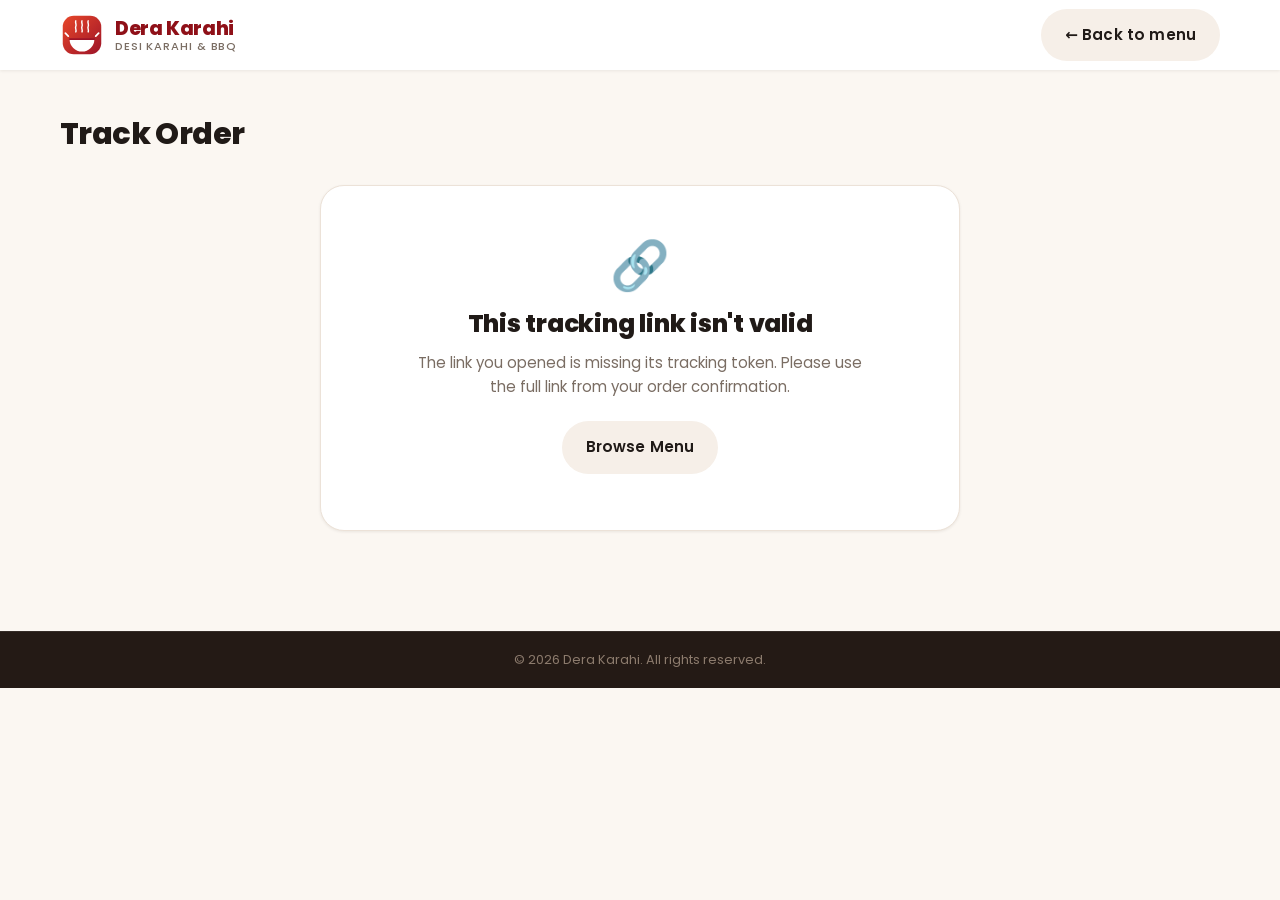
<file: index/track.html>
<!DOCTYPE html>
<html lang="en">
<head>
  <meta charset="UTF-8" />
  <meta name="viewport" content="width=device-width, initial-scale=1.0" />
  <title>Track Order — Dera Karahi</title>
  <meta name="description" content="Track your Dera Karahi order." />
  <link rel="icon" type="image/svg+xml" href="assets/logo.svg" />
  <link rel="preconnect" href="https://fonts.googleapis.com" />
  <link rel="preconnect" href="https://fonts.gstatic.com" crossorigin />
  <link href="https://fonts.googleapis.com/css2?family=Poppins:wght@400;500;600;700;800&display=swap" rel="stylesheet" />
  <link rel="stylesheet" href="css/styles.css" />
</head>
<body>

  <header class="site-header site-header--simple">
    <div class="container header-main">
      <a href="index.html" class="brand">
        <img src="assets/logo.svg" alt="Dera Karahi logo" class="brand-logo" />
        <span class="brand-text">
          <span class="brand-name">Dera Karahi</span>
          <span class="brand-tag">Desi Karahi &amp; BBQ</span>
        </span>
      </a>
      <a href="index.html" class="btn btn-ghost">← Back to menu</a>
    </div>
  </header>

  <main class="page-shell">
    <div class="container">
      <h1 class="page-title">Track Order</h1>
      <div id="trackRoot">
        <div class="track-loading" role="status" aria-live="polite">
          <span class="track-spinner" aria-hidden="true"></span>
          <p>Looking up your order…</p>
        </div>
      </div>
    </div>
  </main>

  <footer class="site-footer">
    <div class="footer-bottom">© <span id="year"></span> Dera Karahi. All rights reserved.</div>
  </footer>

  <script src="js/common.js"></script>
  <script src="js/track.js"></script>
</body>
</html>
</file>
<file: index/css/styles.css>
/* ============================================================
   Dera Karahi — shared styles
   ============================================================ */

:root {
  --primary: #d92525;
  --primary-dark: #a81414;
  --primary-deep: #8f1018;
  --accent: #ffb400;
  --accent-soft: #fff3d6;

  --bg: #fbf7f2;
  --surface: #ffffff;
  --surface-2: #f6efe8;

  --text: #201a17;
  --text-muted: #7a6d63;
  --border: #ece2d8;

  --success: #1e8e3e;
  --danger: #c62828;

  --radius-sm: 10px;
  --radius: 16px;
  --radius-lg: 24px;

  --shadow-sm: 0 1px 3px rgba(40, 25, 15, 0.08);
  --shadow-md: 0 10px 30px rgba(40, 25, 15, 0.10);
  --shadow-lg: 0 24px 60px rgba(40, 25, 15, 0.18);

  --header-h: 70px;
  --announce-h: 36px;
  --sticky-top: calc(var(--header-h) + var(--announce-h));
}

* { box-sizing: border-box; margin: 0; padding: 0; }

html { scroll-behavior: smooth; }

body {
  font-family: "Poppins", system-ui, -apple-system, "Segoe UI", Roboto, sans-serif;
  color: var(--text);
  background: var(--bg);
  line-height: 1.6;
  -webkit-font-smoothing: antialiased;
}

body.no-scroll { overflow: hidden; }

img { display: block; max-width: 100%; }
a { color: inherit; text-decoration: none; }
button { font-family: inherit; cursor: pointer; }
input, textarea { font-family: inherit; }

.container {
  width: 100%;
  max-width: 1200px;
  margin: 0 auto;
  padding: 0 20px;
}

/* ---------- Buttons ---------- */
.btn {
  display: inline-flex;
  align-items: center;
  justify-content: center;
  gap: 8px;
  padding: 12px 22px;
  border-radius: 999px;
  border: 2px solid transparent;
  font-weight: 600;
  font-size: 0.95rem;
  letter-spacing: 0.01em;
  transition: transform 0.15s ease, box-shadow 0.15s ease, background 0.15s ease, color 0.15s ease;
  white-space: nowrap;
}
.btn:active { transform: scale(0.97); }

.btn-primary {
  background: var(--primary);
  color: #fff;
  box-shadow: 0 8px 20px rgba(217, 37, 37, 0.28);
}
.btn-primary:hover { background: var(--primary-dark); box-shadow: 0 10px 24px rgba(217, 37, 37, 0.34); }

.btn-light { background: #fff; color: var(--primary-deep); }
.btn-light:hover { background: var(--accent); color: #3d2600; }

.btn-outline-light { background: transparent; color: #fff; border-color: rgba(255,255,255,0.6); }
.btn-outline-light:hover { background: rgba(255,255,255,0.14); }

.btn-ghost { background: var(--surface-2); color: var(--text); }
.btn-ghost:hover { background: var(--border); }

.btn-danger {
  background: var(--danger, #c62828);
  color: #fff;
  border-color: var(--danger, #c62828);
  box-shadow: 0 4px 14px rgba(198, 40, 40, 0.25);
}
.btn-danger:hover {
  background: #b71c1c;
  border-color: #b71c1c;
  color: #fff;
  box-shadow: 0 6px 18px rgba(198, 40, 40, 0.35);
}

.btn-block { width: 100%; }

.btn:disabled { opacity: 0.55; cursor: not-allowed; }

.icon-btn {
  display: grid;
  place-items: center;
  width: 40px;
  height: 40px;
  border-radius: 50%;
  border: none;
  background: var(--surface-2);
  color: var(--text);
  font-size: 1.1rem;
  transition: background 0.15s ease;
}
.icon-btn:hover { background: var(--border); }

/* ---------- Header ---------- */
.site-header {
  position: sticky;
  top: 0;
  z-index: 40;
  background: var(--surface);
  box-shadow: var(--shadow-sm);
}

.announce {
  background: var(--primary-deep);
  color: #fff;
  text-align: center;
  font-size: 0.8rem;
  font-weight: 500;
  padding: 7px 14px;
  letter-spacing: 0.02em;
}

.header-main {
  display: flex;
  align-items: center;
  gap: 22px;
  height: var(--header-h);
}

.brand { display: flex; align-items: center; gap: 11px; }
.brand-logo { width: 44px; height: 44px; flex: 0 0 auto; }
.brand-text { display: flex; flex-direction: column; line-height: 1.15; }
.brand-name {
  font-weight: 800;
  font-size: 1.2rem;
  letter-spacing: -0.02em;
  color: var(--primary-deep);
}
.brand-tag { font-size: 0.7rem; font-weight: 500; color: var(--text-muted); text-transform: uppercase; letter-spacing: 0.08em; }

.site-nav { display: flex; gap: 4px; margin-left: auto; }
.site-nav a {
  padding: 8px 14px;
  border-radius: 999px;
  font-weight: 500;
  font-size: 0.92rem;
  color: var(--text);
  transition: background 0.15s ease, color 0.15s ease;
}
.site-nav a:hover { background: var(--surface-2); color: var(--primary); }

.cart-btn {
  position: relative;
  display: flex;
  align-items: center;
  gap: 9px;
  padding: 10px 18px;
  border-radius: 999px;
  border: none;
  background: var(--primary);
  color: #fff;
  font-weight: 600;
  font-size: 0.92rem;
  box-shadow: 0 6px 18px rgba(217, 37, 37, 0.3);
  transition: background 0.15s ease, transform 0.15s ease;
}
.cart-btn:hover { background: var(--primary-dark); }
.cart-btn svg { width: 20px; height: 20px; }

.cart-badge {
  display: grid;
  place-items: center;
  min-width: 20px;
  height: 20px;
  padding: 0 6px;
  border-radius: 999px;
  background: #fff;
  color: var(--primary);
  font-size: 0.72rem;
  font-weight: 700;
  transition: transform 0.2s ease;
}
.cart-badge.is-empty { background: rgba(255,255,255,0.25); color: #fff; }
.cart-badge.bump { transform: scale(1.35); }

/* ---------- Hero ---------- */
.hero {
  position: relative;
  overflow: hidden;
  background: linear-gradient(135deg, #a81414 0%, #d92525 55%, #ff8a00 130%);
  color: #fff;
}
.hero::before {
  content: "";
  position: absolute;
  inset: 0;
  background:
    radial-gradient(circle at 85% 20%, rgba(255, 180, 0, 0.28), transparent 45%),
    radial-gradient(circle at 10% 90%, rgba(0,0,0,0.22), transparent 50%);
}

.hero-inner {
  position: relative;
  display: grid;
  grid-template-columns: 1.05fr 0.95fr;
  align-items: center;
  gap: 40px;
  padding: 64px 20px;
}

.hero-eyebrow {
  display: inline-flex;
  align-items: center;
  gap: 8px;
  background: rgba(255,255,255,0.14);
  border: 1px solid rgba(255,255,255,0.25);
  padding: 7px 15px;
  border-radius: 999px;
  font-size: 0.8rem;
  font-weight: 600;
  letter-spacing: 0.06em;
  text-transform: uppercase;
  margin-bottom: 20px;
}

.hero h1 {
  font-size: clamp(2.4rem, 5.5vw, 4rem);
  line-height: 1.05;
  font-weight: 800;
  letter-spacing: -0.03em;
  margin-bottom: 16px;
}
.hero h1 span { color: var(--accent); }

.hero-copy > p {
  font-size: 1.05rem;
  max-width: 460px;
  color: rgba(255,255,255,0.9);
  margin-bottom: 28px;
}

.hero-cta { display: flex; gap: 14px; flex-wrap: wrap; margin-bottom: 34px; }

.hero-stats { display: flex; gap: 34px; flex-wrap: wrap; }
.hero-stats div { display: flex; flex-direction: column; }
.hero-stats strong { font-size: 1.35rem; font-weight: 700; }
.hero-stats span { font-size: 0.8rem; color: rgba(255,255,255,0.75); }

.hero-media { position: relative; }
.hero-media img {
  width: 100%;
  aspect-ratio: 1 / 1;
  object-fit: cover;
  border-radius: var(--radius-lg);
  box-shadow: var(--shadow-lg);
  border: 6px solid rgba(255,255,255,0.18);
}
.hero-media.no-img { display: none; }

/* ---------- Menu section ---------- */
.menu-section { padding: 56px 0 80px; }

/* Offset anchor targets so headings land below the sticky header */
#menu,
#categories,
#contact {
  scroll-margin-top: calc(var(--sticky-top) + 14px);
}

.section-head { text-align: center; margin-bottom: 28px; }
.section-head h2 { font-size: 2rem; font-weight: 800; letter-spacing: -0.02em; }
.section-head p { color: var(--text-muted); }

.category-tabs {
  display: flex;
  gap: 10px;
  overflow-x: auto;
  padding: 6px 2px 16px;
  scrollbar-width: thin;
  position: sticky;
  top: var(--sticky-top);
  z-index: 20;
  background: linear-gradient(var(--bg) 82%, transparent);
}
.category-tabs::-webkit-scrollbar { height: 6px; }
.category-tabs::-webkit-scrollbar-thumb { background: var(--border); border-radius: 999px; }

.cat-tab {
  flex: 0 0 auto;
  padding: 9px 18px;
  border-radius: 999px;
  border: 1.5px solid var(--border);
  background: var(--surface);
  color: var(--text);
  font-weight: 600;
  font-size: 0.88rem;
  transition: all 0.15s ease;
}
.cat-tab:hover { border-color: var(--primary); color: var(--primary); }
.cat-tab.active {
  background: var(--primary);
  border-color: var(--primary);
  color: #fff;
  box-shadow: 0 6px 16px rgba(217,37,37,0.28);
}

.menu-grid {
  display: grid;
  grid-template-columns: repeat(4, 1fr);
  gap: 22px;
}

/* ---------- Item card ---------- */
.card {
  background: var(--surface);
  border-radius: var(--radius);
  overflow: hidden;
  box-shadow: var(--shadow-sm);
  border: 1px solid var(--border);
  display: flex;
  flex-direction: column;
  transition: transform 0.18s ease, box-shadow 0.18s ease;
}
.card:hover { transform: translateY(-5px); box-shadow: var(--shadow-md); }

.card-media {
  position: relative;
  aspect-ratio: 4 / 3;
  background: linear-gradient(135deg, #f3e6d8, #e6d3c0);
  overflow: hidden;
}
.card-media img { width: 100%; height: 100%; object-fit: cover; transition: transform 0.4s ease; }
.card:hover .card-media img { transform: scale(1.06); }
.card-media.no-img::before {
  content: "🍽️";
  position: absolute;
  inset: 0;
  display: grid;
  place-items: center;
  font-size: 2.6rem;
}

.card-badge {
  position: absolute;
  top: 12px;
  left: 12px;
  background: rgba(255,255,255,0.92);
  color: var(--primary-deep);
  font-size: 0.68rem;
  font-weight: 700;
  letter-spacing: 0.05em;
  text-transform: uppercase;
  padding: 4px 10px;
  border-radius: 999px;
  box-shadow: var(--shadow-sm);
}

.card-body { padding: 16px; display: flex; flex-direction: column; gap: 6px; flex: 1; }

.card-title { font-size: 1.05rem; font-weight: 700; letter-spacing: -0.01em; }

.card-desc {
  font-size: 0.84rem;
  color: var(--text-muted);
  display: -webkit-box;
  -webkit-line-clamp: 2;
  -webkit-box-orient: vertical;
  overflow: hidden;
}

.card-foot {
  margin-top: auto;
  padding-top: 12px;
  display: flex;
  align-items: center;
  justify-content: space-between;
  gap: 8px;
}

.card-price { font-weight: 800; font-size: 1.1rem; color: var(--primary-deep); }

.btn-add {
  padding: 9px 18px;
  border-radius: 999px;
  border: none;
  background: var(--accent-soft);
  color: #8a5800;
  font-weight: 700;
  font-size: 0.85rem;
  transition: background 0.15s ease, color 0.15s ease;
}
.btn-add:hover { background: var(--accent); color: #3d2600; }
.btn-add:disabled { background: var(--surface-2); color: var(--text-muted); cursor: not-allowed; }

.card--soldout .card-media img { filter: grayscale(0.9) opacity(0.6); }

/* ---------- Quantity stepper ---------- */
.qty-stepper {
  display: inline-flex;
  align-items: center;
  gap: 2px;
  background: var(--primary);
  border-radius: 999px;
  padding: 4px;
}
.qty-btn {
  width: 28px;
  height: 28px;
  border-radius: 50%;
  border: none;
  background: rgba(255,255,255,0.18);
  color: #fff;
  font-size: 1.15rem;
  font-weight: 700;
  line-height: 1;
  display: grid;
  place-items: center;
  transition: background 0.15s ease;
}
.qty-btn:hover { background: rgba(255,255,255,0.32); }
.qty-value { min-width: 26px; text-align: center; color: #fff; font-weight: 700; font-size: 0.9rem; }

.qty-stepper--sm .qty-btn { width: 26px; height: 26px; font-size: 1rem; }
.qty-stepper--sm .qty-value { min-width: 22px; font-size: 0.85rem; }

/* ---------- Cart drawer ---------- */
.drawer-overlay {
  position: fixed;
  inset: 0;
  background: rgba(20, 12, 8, 0.5);
  backdrop-filter: blur(2px);
  opacity: 0;
  pointer-events: none;
  transition: opacity 0.25s ease;
  z-index: 50;
}
.drawer-overlay.open { opacity: 1; pointer-events: auto; }

.cart-drawer {
  position: fixed;
  top: 0;
  right: 0;
  height: 100vh;
  height: 100dvh;
  width: min(420px, 100%);
  background: var(--surface);
  z-index: 60;
  display: flex;
  flex-direction: column;
  transform: translateX(105%);
  transition: transform 0.3s cubic-bezier(0.4, 0, 0.2, 1);
  box-shadow: var(--shadow-lg);
}
.cart-drawer.open { transform: translateX(0); }

.drawer-head {
  display: flex;
  align-items: center;
  justify-content: space-between;
  padding: 18px 20px;
  border-bottom: 1px solid var(--border);
}
.drawer-head h2 { font-size: 1.25rem; font-weight: 800; }
.drawer-head .count { color: var(--text-muted); font-weight: 500; font-size: 0.9rem; }

.drawer-body { flex: 1; overflow-y: auto; padding: 16px 20px; }

.free-delivery {
  margin: 0 20px 4px;
  padding: 12px 14px;
  background: var(--accent-soft);
  border: 1px solid #ffe1a1;
  border-radius: var(--radius-sm);
}
.fd-text { font-size: 0.82rem; color: #6b4a00; }
.fd-text strong { color: #8a5800; }
.fd-text.fd-done { color: var(--success); font-weight: 600; }
.fd-bar { height: 7px; border-radius: 999px; background: #ffe9c0; margin-top: 8px; overflow: hidden; }
.fd-fill { height: 100%; border-radius: 999px; background: linear-gradient(90deg, #ffb400, #ff8a00); transition: width 0.4s ease; }

.cart-empty { text-align: center; padding: 48px 10px; }
.cart-empty .emoji { font-size: 3rem; display: block; margin-bottom: 12px; }
.cart-empty h3 { font-size: 1.1rem; margin-bottom: 6px; }
.cart-empty p { color: var(--text-muted); font-size: 0.9rem; margin-bottom: 18px; }

.cart-list { list-style: none; display: flex; flex-direction: column; gap: 14px; }

.cart-item {
  display: grid;
  grid-template-columns: 56px 1fr auto;
  gap: 12px;
  align-items: center;
  padding-bottom: 14px;
  border-bottom: 1px dashed var(--border);
}
.cart-item img {
  width: 56px;
  height: 56px;
  border-radius: var(--radius-sm);
  object-fit: cover;
}
.cart-item-info h4 { font-size: 0.92rem; font-weight: 600; line-height: 1.25; }
.cart-item-price { font-size: 0.8rem; color: var(--text-muted); }
.cart-item-actions { display: flex; flex-direction: column; align-items: flex-end; gap: 6px; }
.cart-line-total { font-weight: 700; font-size: 0.9rem; }

.drawer-foot {
  padding: 16px 20px 20px;
  border-top: 1px solid var(--border);
  background: var(--surface);
}
.cart-subtotal {
  display: flex;
  justify-content: space-between;
  font-size: 1.05rem;
  font-weight: 700;
  margin-bottom: 4px;
}
.cart-note { font-size: 0.78rem; color: var(--text-muted); margin-bottom: 14px; }
.drawer-foot .btn + .btn { margin-top: 8px; }

/* ---------- Footer ---------- */
.site-footer { background: #241a15; color: #e9ddd2; margin-top: 20px; }
.footer-grid {
  display: grid;
  grid-template-columns: 1.4fr 1fr 1fr 1.2fr;
  gap: 34px;
  padding: 56px 20px 40px;
}
.footer-col h4 { color: #fff; font-size: 0.95rem; font-weight: 700; margin-bottom: 16px; }
.footer-col p, .footer-col li { font-size: 0.88rem; color: #b9a99b; }
.footer-col ul { list-style: none; display: flex; flex-direction: column; gap: 9px; }
.footer-col a:hover { color: var(--accent); }

.footer-brand { display: flex; align-items: center; gap: 11px; margin-bottom: 14px; }
.footer-brand img { width: 40px; height: 40px; }
.footer-brand strong { color: #fff; font-size: 1.15rem; }

.footer-bottom {
  border-top: 1px solid rgba(255,255,255,0.08);
  padding: 18px 20px;
  text-align: center;
  font-size: 0.8rem;
  color: #8c7b6d;
}

.contact-line { display: flex; gap: 10px; align-items: flex-start; }
.contact-line svg { width: 18px; height: 18px; flex: 0 0 auto; color: var(--accent); margin-top: 3px; }

/* ---------- Shared page shell ---------- */
.site-header--simple .header-main { justify-content: space-between; }

.page-shell { padding: 40px 0 80px; }

/* ---------- Checkout ---------- */
.checkout { padding: 40px 0 80px; }
.page-title { font-size: 1.9rem; font-weight: 800; letter-spacing: -0.02em; margin-bottom: 26px; }

.checkout-grid {
  display: grid;
  grid-template-columns: 1.1fr 0.9fr;
  gap: 30px;
  align-items: start;
}

.checkout-form, .checkout-summary {
  background: var(--surface);
  border: 1px solid var(--border);
  border-radius: var(--radius-lg);
  padding: 26px;
  box-shadow: var(--shadow-sm);
}

.checkout-summary { position: sticky; top: calc(var(--header-h) + 16px); }

.checkout-summary h2 { font-size: 1.2rem; font-weight: 800; margin-bottom: 16px; }

.summary-list { list-style: none; display: flex; flex-direction: column; gap: 12px; margin-bottom: 18px; max-height: 320px; overflow-y: auto; }
.summary-item { display: flex; justify-content: space-between; gap: 12px; align-items: baseline; }
.summary-item .name { font-weight: 600; font-size: 0.92rem; }
.summary-item .qty { color: var(--text-muted); font-size: 0.82rem; }
.summary-item .total { font-weight: 700; font-size: 0.92rem; white-space: nowrap; }

.summary-totals { border-top: 1px solid var(--border); padding-top: 16px; display: flex; flex-direction: column; gap: 10px; }
.summary-totals > div { display: flex; justify-content: space-between; font-size: 0.95rem; }
.summary-totals .summary-total { font-weight: 800; font-size: 1.2rem; padding-top: 10px; border-top: 1px dashed var(--border); }

.summary-note { font-size: 0.78rem; color: var(--text-muted); margin-top: 14px; text-align: center; }

.order-type { border: none; margin-bottom: 22px; }
.order-type legend { font-weight: 700; font-size: 0.98rem; margin-bottom: 12px; }

.seg {
  display: grid;
  grid-template-columns: 1fr 1fr;
  gap: 10px;
}
.seg-option { position: relative; cursor: pointer; }
.seg-option input { position: absolute; opacity: 0; pointer-events: none; }
.seg-option span {
  display: flex;
  align-items: center;
  justify-content: center;
  gap: 9px;
  padding: 14px;
  border-radius: var(--radius-sm);
  border: 2px solid var(--border);
  font-weight: 600;
  transition: all 0.15s ease;
}
.seg-option input:checked + span {
  border-color: var(--primary);
  background: var(--accent-soft);
  color: var(--primary-deep);
}
.seg-option input:focus-visible + span { outline: 2px solid var(--accent); outline-offset: 2px; }

.field { margin-bottom: 18px; }
.field label { display: block; font-weight: 600; font-size: 0.9rem; margin-bottom: 7px; }
.field .optional { color: var(--text-muted); font-weight: 400; }

.field input, .field textarea {
  width: 100%;
  padding: 12px 15px;
  border-radius: var(--radius-sm);
  border: 1.5px solid var(--border);
  background: var(--surface);
  font-size: 0.95rem;
  color: var(--text);
  transition: border-color 0.15s ease, box-shadow 0.15s ease;
  resize: vertical;
}
.field input:focus, .field textarea:focus {
  outline: none;
  border-color: var(--primary);
  box-shadow: 0 0 0 4px rgba(217,37,37,0.12);
}
.field.has-error input, .field.has-error textarea { border-color: var(--danger); }
.field .error { display: block; color: var(--danger); font-size: 0.78rem; margin-top: 5px; min-height: 0; }

[hidden] {
  display: none !important;
}

.form-error {
  margin-top: 16px;
  padding: 12px 16px;
  border: 1px solid #f5c6c6;
  border-radius: var(--radius-sm);
  background: #fdecec;
  color: var(--danger);
  font-size: 0.88rem;
  line-height: 1.5;
}
.form-error[hidden] { display: none !important; }

/* ---------- Confirmation ---------- */
.confirm { padding: 48px 0 90px; }
.confirm-card {
  max-width: 640px;
  margin: 0 auto;
  background: var(--surface);
  border: 1px solid var(--border);
  border-radius: var(--radius-lg);
  padding: 40px;
  box-shadow: var(--shadow-md);
  text-align: center;
}

.confirm-icon {
  width: 74px;
  height: 74px;
  margin: 0 auto 20px;
  border-radius: 50%;
  background: var(--success);
  color: #fff;
  font-size: 2.2rem;
  font-weight: 800;
  display: grid;
  place-items: center;
  box-shadow: 0 12px 30px rgba(30,142,62,0.35);
  animation: pop 0.5s cubic-bezier(0.2, 1.4, 0.4, 1);
}
@keyframes pop { 0% { transform: scale(0); } 100% { transform: scale(1); } }

.confirm-card h1 { font-size: 1.9rem; font-weight: 800; letter-spacing: -0.02em; margin-bottom: 8px; }
.confirm-sub { color: var(--text-muted); margin-bottom: 24px; }

.confirm-meta {
  display: grid;
  grid-template-columns: repeat(3, 1fr);
  gap: 10px;
  margin-bottom: 26px;
}
.confirm-meta div {
  background: var(--surface-2);
  border-radius: var(--radius-sm);
  padding: 14px 10px;
}
.confirm-meta span { display: block; font-size: 0.72rem; color: var(--text-muted); text-transform: uppercase; letter-spacing: 0.05em; margin-bottom: 3px; }
.confirm-meta strong { font-size: 0.98rem; }

.confirm-details {
  text-align: left;
  border: 1px solid var(--border);
  border-radius: var(--radius);
  padding: 20px;
  margin-bottom: 20px;
}
.confirm-details h2 { font-size: 1.05rem; font-weight: 800; margin-bottom: 14px; }

.confirm-contact {
  text-align: left;
  background: var(--accent-soft);
  border: 1px solid #ffe1a1;
  border-radius: var(--radius);
  padding: 16px 20px;
  margin-bottom: 24px;
  font-size: 0.9rem;
}
.confirm-contact p { margin-bottom: 5px; }
.confirm-contact strong { color: var(--primary-deep); }

.confirm-actions { display: flex; gap: 12px; justify-content: center; flex-wrap: wrap; }

.empty-state { text-align: center; padding: 70px 20px; }
.empty-state .emoji { font-size: 3.4rem; display: block; margin-bottom: 14px; }
.empty-state h1 { font-size: 1.6rem; margin-bottom: 8px; }
.empty-state p { color: var(--text-muted); margin-bottom: 22px; }

.load-error {
  background: #fdecec;
  border: 1px solid #f5c6c6;
  color: var(--danger);
  border-radius: var(--radius);
  padding: 20px;
  text-align: center;
  font-size: 0.92rem;
}
.load-error a { text-decoration: underline; font-weight: 600; }

/* ---------- Store closed banner ---------- */
.store-closed-banner {
  display: flex;
  align-items: flex-start;
  gap: 14px;
  margin: 20px 0;
  padding: 16px 20px;
  background: #fdecec;
  border: 1px solid #f5c6c6;
  border-left: 6px solid var(--danger);
  border-radius: var(--radius);
  color: var(--danger);
  box-shadow: var(--shadow-sm);
}

.checkout .store-closed-banner { margin-top: 0; }

.store-closed-icon {
  flex-shrink: 0;
  font-size: 1.35rem;
  line-height: 1.2;
}

.store-closed-banner strong {
  display: block;
  margin-bottom: 2px;
  color: var(--primary-deep);
  font-size: 1rem;
  font-weight: 800;
}

.store-closed-banner p {
  margin: 0;
  color: #8a2020;
  font-size: 0.88rem;
}

.btn.is-disabled,
.btn[aria-disabled="true"] {
  opacity: 0.55;
  cursor: not-allowed;
  pointer-events: none;
}

/* ---------- Admin Dashboard & Auth ---------- */
.admin-login-wrap {
  display: flex;
  justify-content: center;
  align-items: center;
  padding: 30px 0 60px;
}

.admin-login-card {
  width: 100%;
  max-width: 440px;
  background: var(--surface);
  border: 1px solid var(--border);
  border-radius: var(--radius-lg);
  padding: 32px 28px;
  box-shadow: var(--shadow-md);
}

.admin-login-header {
  text-align: center;
  margin-bottom: 24px;
}

.admin-badge {
  display: inline-block;
  background: var(--accent-soft);
  color: #8a5800;
  font-size: 0.75rem;
  font-weight: 700;
  text-transform: uppercase;
  letter-spacing: 0.06em;
  padding: 4px 12px;
  border-radius: 999px;
  margin-bottom: 12px;
}

.admin-login-header h2 {
  font-size: 1.5rem;
  font-weight: 800;
  color: var(--primary-deep);
  margin-bottom: 6px;
}

.admin-login-header p {
  font-size: 0.88rem;
  color: var(--text-muted);
}

.admin-dashboard-header {
  display: flex;
  align-items: center;
  justify-content: space-between;
  flex-wrap: wrap;
  gap: 16px;
  padding-bottom: 24px;
  margin-bottom: 28px;
  border-bottom: 1px solid var(--border);
}

.admin-welcome .page-title {
  margin-bottom: 4px;
}

.admin-user-status {
  font-size: 0.92rem;
  color: var(--text-muted);
}

.admin-user-status strong {
  color: var(--primary-deep);
  font-weight: 600;
}

.admin-grid {
  display: grid;
  grid-template-columns: repeat(auto-fit, minmax(220px, 1fr));
  gap: 20px;
  margin-bottom: 28px;
}

.admin-stat-card {
  background: var(--surface);
  border: 1px solid var(--border);
  border-radius: var(--radius);
  padding: 20px;
  box-shadow: var(--shadow-sm);
  display: flex;
  align-items: center;
  gap: 16px;
}

.admin-stat-icon {
  width: 48px;
  height: 48px;
  border-radius: var(--radius-sm);
  background: var(--surface-2);
  display: grid;
  place-items: center;
  font-size: 1.5rem;
  flex-shrink: 0;
}

.admin-stat-info h3 {
  font-size: 0.78rem;
  font-weight: 600;
  text-transform: uppercase;
  color: var(--text-muted);
  letter-spacing: 0.05em;
  margin-bottom: 4px;
}

.admin-stat-info .stat-value {
  font-size: 1.4rem;
  font-weight: 800;
  color: var(--text);
  line-height: 1.2;
}

.admin-card {
  background: var(--surface);
  border: 1px solid var(--border);
  border-radius: var(--radius-lg);
  padding: 24px;
  box-shadow: var(--shadow-sm);
  margin-bottom: 24px;
}

.admin-card-header {
  display: flex;
  justify-content: space-between;
  align-items: center;
  margin-bottom: 18px;
}

.admin-card-header h2 {
  font-size: 1.2rem;
  font-weight: 700;
}

.admin-table-wrap {
  overflow-x: auto;
}

.admin-table {
  width: 100%;
  border-collapse: collapse;
  font-size: 0.9rem;
}

.admin-table th, .admin-table td {
  padding: 12px 14px;
  text-align: left;
  border-bottom: 1px solid var(--border);
}

.admin-table th {
  font-size: 0.78rem;
  font-weight: 700;
  color: var(--text-muted);
  text-transform: uppercase;
  letter-spacing: 0.05em;
  background: var(--surface-2);
}

.admin-table tr:hover td {
  background: rgba(246, 239, 232, 0.4);
}

.badge-status {
  display: inline-block;
  padding: 3px 8px;
  border-radius: 999px;
  font-size: 0.75rem;
  font-weight: 600;
}
.badge-status--active {
  background: #e6f4ea;
  color: #137333;
}
.badge-status--inactive {
  background: #fce8e6;
  color: #c5221f;
}

.btn-sm {
  padding: 8px 16px;
  font-size: 0.85rem;
}

/* ---------- Admin Live Orders Banner & Indicators ---------- */
.admin-live-banner {
  display: flex;
  align-items: center;
  justify-content: space-between;
  gap: 16px;
  flex-wrap: wrap;
  background: #201a17;
  color: #fff;
  border-radius: var(--radius);
  padding: 16px 20px;
  margin-bottom: 24px;
  border: 1px solid var(--border);
  box-shadow: var(--shadow-sm);
}

.admin-live-banner-info {
  display: flex;
  align-items: center;
  gap: 14px;
  flex-wrap: wrap;
}

.live-status-pill {
  display: inline-flex;
  align-items: center;
  gap: 8px;
  padding: 6px 14px;
  background: rgba(34, 197, 94, 0.15);
  border: 1px solid rgba(34, 197, 94, 0.45);
  border-radius: 999px;
  color: #22c55e;
  font-size: 0.82rem;
  font-weight: 800;
  letter-spacing: 0.08em;
  text-transform: uppercase;
}

.live-dot {
  width: 9px;
  height: 9px;
  border-radius: 50%;
  background: #22c55e;
  box-shadow: 0 0 6px #22c55e;
  display: inline-block;
  animation: liveDotPulse 1.8s infinite;
}

.live-status-pill.is-offline {
  background: rgba(156, 163, 175, 0.15);
  border-color: rgba(156, 163, 175, 0.3);
  color: #9ca3af;
}

.live-status-pill.is-offline .live-dot {
  background: #9ca3af;
  box-shadow: none;
  animation: none;
}

@keyframes liveDotPulse {
  0% {
    transform: scale(0.9);
    opacity: 0.7;
    box-shadow: 0 0 0 0 rgba(34, 197, 94, 0.7);
  }
  50% {
    transform: scale(1.1);
    opacity: 1;
    box-shadow: 0 0 0 6px rgba(34, 197, 94, 0);
  }
  100% {
    transform: scale(0.9);
    opacity: 0.7;
    box-shadow: 0 0 0 0 rgba(34, 197, 94, 0);
  }
}

.admin-live-banner-text {
  font-size: 0.95rem;
  font-weight: 600;
  color: #f3d9b8;
}

.admin-live-btn {
  font-weight: 700;
  font-size: 0.92rem;
  padding: 10px 20px;
  box-shadow: 0 2px 8px rgba(217, 37, 37, 0.3);
}

.admin-live-btn.is-active {
  background: #15803d;
  border-color: #16a34a;
  color: #ffffff;
  box-shadow: 0 2px 8px rgba(22, 163, 74, 0.3);
}

/* Order card arrival highlight */
@keyframes orderCardHighlight {
  0% {
    box-shadow: 0 0 0 4px #22c55e, 0 8px 24px rgba(34, 197, 94, 0.3);
    border-color: #22c55e;
    transform: translateY(-2px);
  }
  60% {
    box-shadow: 0 0 0 3px rgba(34, 197, 94, 0.4), 0 6px 18px rgba(0, 0, 0, 0.1);
    border-color: #22c55e;
    transform: translateY(-1px);
  }
  100% {
    box-shadow: var(--shadow-sm);
    transform: translateY(0);
  }
}

.order-card--highlight {
  animation: orderCardHighlight 3.5s ease-out forwards;
}

/* ---------- Admin Kitchen Order Cards ---------- */
.admin-orders-header {
  align-items: flex-start;
  flex-wrap: wrap;
  gap: 14px;
}

.admin-orders-heading h2 {
  margin-bottom: 2px;
}

.admin-orders-subtitle {
  font-size: 0.84rem;
  color: var(--text-muted);
}

.order-filters {
  display: flex;
  align-items: center;
  flex-wrap: wrap;
  gap: 8px;
  margin-bottom: 18px;
}

.order-filter-pill {
  border: 1px solid var(--border);
  background: var(--surface-2);
  color: var(--text);
  border-radius: 999px;
  padding: 8px 18px;
  font-size: 0.85rem;
  font-weight: 600;
  transition: background 0.15s ease, border-color 0.15s ease, color 0.15s ease;
}

.order-filter-pill:hover {
  border-color: var(--primary);
  color: var(--primary-dark);
}

.order-filter-pill.is-active {
  background: var(--primary);
  border-color: var(--primary);
  color: #fff;
  box-shadow: var(--shadow-sm);
}

.order-filter-pill:focus-visible {
  outline: 3px solid rgba(217, 37, 37, 0.28);
  outline-offset: 2px;
}

.orders-count {
  margin-left: auto;
  font-size: 0.82rem;
  font-weight: 600;
  color: var(--text-muted);
}

.order-cards {
  display: grid;
  grid-template-columns: repeat(auto-fill, minmax(320px, 1fr));
  gap: 18px;
  align-items: start;
}

.order-card {
  background: #fff;
  border: 1px solid var(--border);
  border-left: 6px solid #757575;
  border-radius: var(--radius);
  box-shadow: var(--shadow-sm);
  overflow: hidden;
}

.order-card--received { border-left-color: #1565c0; }
.order-card--accepted { border-left-color: #00838f; }
.order-card--preparing { border-left-color: #e65100; }
.order-card--out-for-delivery { border-left-color: #6a1b9a; }
.order-card--delivered { border-left-color: #2e7d32; }
.order-card--rejected { border-left-color: #c62828; }
.order-card--unknown { border-left-color: #757575; }

.order-card-head {
  display: flex;
  align-items: flex-start;
  justify-content: space-between;
  gap: 12px;
  padding: 14px 16px;
  background: #201a17;
  color: #fff;
}

.order-card-title {
  display: flex;
  flex-direction: column;
  gap: 2px;
  min-width: 0;
}

.order-number {
  font-size: 1.15rem;
  font-weight: 800;
  line-height: 1.25;
  letter-spacing: 0.01em;
  color: #fff;
}

.order-time {
  font-size: 0.8rem;
  font-weight: 500;
  color: #f3d9b8;
}

.order-relative {
  opacity: 0.88;
}

.order-card-badges {
  display: flex;
  flex-direction: column;
  align-items: flex-end;
  gap: 6px;
  flex-shrink: 0;
}

.order-status,
.order-type-badge {
  display: inline-block;
  padding: 4px 10px;
  border-radius: 999px;
  font-size: 0.68rem;
  font-weight: 800;
  line-height: 1.4;
  letter-spacing: 0.06em;
  text-transform: uppercase;
  white-space: nowrap;
}

.order-status--received { background: #dbeafe; color: #0c3d7a; }
.order-status--accepted { background: #ccfbf1; color: #115e59; }
.order-status--preparing { background: #ffedd5; color: #9a3412; }
.order-status--out-for-delivery { background: #ede9fe; color: #5b21b6; }
.order-status--delivered { background: #dcfce7; color: #166534; }
.order-status--rejected { background: #fee2e2; color: #991b1b; }
.order-status--unknown { background: #e5e7eb; color: #374151; }

.order-type-badge--delivery { background: var(--primary); color: #fff; }
.order-type-badge--pickup { background: var(--accent); color: #201a17; }
.order-type-badge--unknown { background: #e5e7eb; color: #374151; }

.order-card-body {
  display: flex;
  flex-direction: column;
  gap: 14px;
  padding: 16px;
  color: var(--text);
}

.order-customer {
  display: flex;
  flex-direction: column;
  gap: 5px;
}

.order-customer-name {
  font-size: 1.05rem;
  font-weight: 700;
  line-height: 1.3;
}

.order-phone {
  font-size: 0.92rem;
  font-weight: 600;
  color: var(--primary-dark);
  text-decoration: underline;
  text-underline-offset: 2px;
  overflow-wrap: anywhere;
}

a.order-phone:hover {
  color: var(--primary);
}

.order-address {
  font-size: 0.86rem;
  color: #4b3f37;
  background: var(--surface-2);
  border-radius: 8px;
  padding: 8px 10px;
  white-space: pre-line;
  overflow-wrap: anywhere;
}

.order-note {
  font-size: 0.86rem;
  font-weight: 600;
  color: #7a3e00;
  background: #fff3cd;
  border: 1px solid #f0d48a;
  border-left: 4px solid var(--accent);
  border-radius: 8px;
  padding: 8px 10px;
}

.order-note strong {
  color: #6b2f00;
}

.order-note-text {
  white-space: pre-line;
  overflow-wrap: anywhere;
}

.order-items {
  display: flex;
  flex-direction: column;
  gap: 6px;
  list-style: none;
  padding: 10px 0;
  border-top: 1px dashed var(--border);
  border-bottom: 1px dashed var(--border);
}

.order-item {
  display: flex;
  align-items: baseline;
  gap: 7px;
  font-size: 0.9rem;
  line-height: 1.45;
}

.order-item-qty {
  flex-shrink: 0;
  font-weight: 800;
  color: var(--primary-deep);
}

.order-item-name {
  flex: 1;
  min-width: 0;
  font-weight: 600;
  overflow-wrap: anywhere;
}

.order-item-dash {
  color: var(--text-muted);
}

.order-item-price {
  flex-shrink: 0;
  font-weight: 600;
  white-space: nowrap;
  font-variant-numeric: tabular-nums;
}

.order-item--missing {
  color: var(--text-muted);
  font-style: italic;
}

.order-totals {
  display: flex;
  flex-direction: column;
  gap: 4px;
  font-size: 0.86rem;
}

.order-total-row {
  display: flex;
  align-items: baseline;
  justify-content: space-between;
  gap: 12px;
}

.order-total-label {
  color: #5c4f45;
}

.order-total-value {
  font-weight: 600;
  white-space: nowrap;
  font-variant-numeric: tabular-nums;
}

.order-total-row--grand {
  margin-top: 4px;
  padding-top: 8px;
  border-top: 1px solid var(--border);
  font-size: 1rem;
  font-weight: 800;
  color: var(--primary-deep);
}

.order-total-row--grand .order-total-label {
  color: var(--primary-deep);
  font-weight: 800;
}

.order-total-row--grand .order-total-value {
  font-weight: 800;
}

.order-empty {
  grid-column: 1 / -1;
  padding: 28px 20px;
  text-align: center;
  font-size: 0.92rem;
  color: var(--text-muted);
  background: var(--surface-2);
  border: 1px dashed var(--border);
  border-radius: var(--radius);
}

/* ---------- Order Card Workflow Actions ---------- */
.order-card-actions {
  display: flex;
  align-items: center;
  flex-wrap: wrap;
  gap: 10px;
  padding-top: 14px;
  margin-top: 4px;
  border-top: 1px solid var(--border);
}

.order-card-actions .btn {
  flex: 1 1 auto;
  min-width: 120px;
}

.order-card-actions--final {
  justify-content: flex-start;
}

.order-final-badge {
  font-size: 0.78rem;
  padding: 6px 14px;
}

/* ---------- Admin Toast Notifications ---------- */
.admin-toast-container {
  position: fixed;
  bottom: 24px;
  right: 24px;
  z-index: 99999;
  display: flex;
  flex-direction: column;
  gap: 10px;
  max-width: 420px;
  width: calc(100vw - 32px);
  pointer-events: none;
}

.admin-toast {
  pointer-events: auto;
  background: #1e293b;
  color: #fff;
  padding: 12px 18px;
  border-radius: 8px;
  font-size: 0.9rem;
  font-weight: 600;
  box-shadow: 0 10px 25px rgba(0, 0, 0, 0.25);
  display: flex;
  align-items: center;
  justify-content: space-between;
  gap: 12px;
  animation: toastFadeIn 0.25s ease-out;
  transition: opacity 0.25s ease, transform 0.25s ease;
}

.admin-toast--error {
  background: #b91c1c;
  color: #fff;
}

.admin-toast--success {
  background: #15803d;
  color: #fff;
}

.admin-toast-message {
  flex: 1;
}

.admin-toast-close {
  background: transparent;
  border: none;
  color: #fff;
  font-size: 1.25rem;
  line-height: 1;
  cursor: pointer;
  opacity: 0.8;
  padding: 0 4px;
}

.admin-toast-close:hover {
  opacity: 1;
}

.admin-toast.is-leaving {
  opacity: 0;
  transform: translateY(8px);
}

@keyframes toastFadeIn {
  from {
    opacity: 0;
    transform: translateY(12px);
  }
  to {
    opacity: 1;
    transform: translateY(0);
  }
}

@media (max-width: 520px) {
  .order-cards { grid-template-columns: 1fr; }
  .orders-count { width: 100%; margin-left: 0; }
}

/* ---------- Order Tracking ---------- */
.track-loading {
  display: flex;
  flex-direction: column;
  align-items: center;
  gap: 16px;
  padding: 70px 20px;
  color: var(--text-muted);
  font-size: 0.92rem;
}

.track-spinner {
  width: 38px;
  height: 38px;
  border-radius: 50%;
  border: 4px solid var(--border);
  border-top-color: var(--primary);
  animation: trackSpin 0.8s linear infinite;
}

@keyframes trackSpin {
  to { transform: rotate(360deg); }
}

.track-grid {
  display: grid;
  grid-template-columns: 1.15fr 0.85fr;
  gap: 24px;
  align-items: start;
}

.track-panel {
  background: var(--surface);
  border: 1px solid var(--border);
  border-radius: var(--radius-lg);
  padding: 26px;
  box-shadow: var(--shadow-sm);
  min-width: 0;
}

.track-panel-title {
  font-size: 1.2rem;
  font-weight: 800;
  letter-spacing: -0.01em;
  margin-bottom: 16px;
}

/* Header */
.track-head {
  display: flex;
  align-items: flex-start;
  justify-content: space-between;
  gap: 14px;
  flex-wrap: wrap;
  margin-bottom: 20px;
}

.track-head-main { min-width: 0; }

.track-eyebrow {
  font-size: 0.74rem;
  font-weight: 700;
  letter-spacing: 0.06em;
  text-transform: uppercase;
  color: var(--text-muted);
}

.track-heading {
  font-size: 1.35rem;
  font-weight: 800;
  letter-spacing: -0.01em;
  margin: 2px 0 3px;
}

.track-updated {
  font-size: 0.8rem;
  color: var(--text-muted);
}

/* Transient polling banner */
.track-banner {
  margin-bottom: 18px;
  padding: 11px 15px;
  border: 1px solid #f0d48a;
  border-left: 4px solid var(--accent);
  border-radius: var(--radius-sm);
  background: #fff3cd;
  color: #7a3e00;
  font-size: 0.86rem;
  font-weight: 500;
  line-height: 1.5;
}

/* Progress stages */
.track-stages {
  list-style: none;
  display: flex;
  flex-direction: column;
  margin: 2px 0 0;
}

.track-stage {
  position: relative;
  display: flex;
  gap: 16px;
  padding-bottom: 26px;
}

.track-stage:last-child { padding-bottom: 0; }

.track-stage:not(:last-child)::before {
  content: "";
  position: absolute;
  left: 15px;
  top: 34px;
  bottom: 0;
  width: 2px;
  background: var(--border);
}

.track-stage.is-complete:not(:last-child)::before {
  background: var(--success);
}

.track-dot {
  position: relative;
  z-index: 1;
  flex: 0 0 auto;
  display: grid;
  place-items: center;
  width: 32px;
  height: 32px;
  border-radius: 50%;
  border: 2px solid var(--border);
  background: var(--surface-2);
  color: var(--text-muted);
  font-size: 0.82rem;
  font-weight: 800;
  line-height: 1;
}

.track-stage.is-complete .track-dot {
  border-color: var(--success);
  background: var(--success);
  color: #fff;
}

.track-stage.is-current .track-dot {
  border-color: var(--primary);
  background: var(--primary);
  color: #fff;
  animation: trackPulse 2s ease-out infinite;
}

@keyframes trackPulse {
  0% { box-shadow: 0 0 0 0 rgba(217, 37, 37, 0.35); }
  70% { box-shadow: 0 0 0 10px rgba(217, 37, 37, 0); }
  100% { box-shadow: 0 0 0 0 rgba(217, 37, 37, 0); }
}

.track-stage-body {
  display: flex;
  flex-direction: column;
  gap: 2px;
  padding-top: 3px;
  min-width: 0;
}

.track-stage-name {
  display: block;
  font-size: 0.98rem;
  font-weight: 700;
  line-height: 1.35;
}

.track-stage.is-pending .track-stage-name {
  color: var(--text-muted);
  font-weight: 600;
}

.track-stage-time {
  display: block;
  font-size: 0.8rem;
  color: var(--text-muted);
}

.track-stage-note {
  display: block;
  font-size: 0.8rem;
  color: var(--text-muted);
  margin-top: 2px;
}

.track-stage.is-current .track-stage-name,
.track-stage.is-current .track-stage-note {
  color: var(--primary-deep);
}

.track-pickup-note {
  margin-top: 20px;
  padding: 14px 16px;
  border: 1px solid #ffe1a1;
  border-radius: var(--radius);
  background: var(--accent-soft);
  font-size: 0.86rem;
  line-height: 1.55;
  color: #5b4000;
}

.track-pickup-note strong { color: var(--primary-deep); }

/* Rejected notice */
.track-rejected {
  padding: 22px 24px;
  border: 1px solid #f5c6c6;
  border-left: 6px solid var(--danger);
  border-radius: var(--radius);
  background: #fdecec;
  color: #7f1d1d;
}

.track-rejected-icon {
  display: grid;
  place-items: center;
  width: 44px;
  height: 44px;
  margin-bottom: 12px;
  border-radius: 50%;
  background: var(--danger);
  color: #fff;
  font-size: 1.35rem;
  font-weight: 800;
  line-height: 1;
}

.track-rejected-title {
  font-size: 1.15rem;
  font-weight: 800;
  color: #991b1b;
  margin-bottom: 6px;
}

.track-rejected-text { font-size: 0.9rem; line-height: 1.6; }

.track-rejected-time {
  margin-top: 8px;
  font-size: 0.8rem;
  color: #9b2c2c;
}

.track-rejected-contact {
  margin-top: 12px;
  font-size: 0.9rem;
  font-weight: 600;
}

.track-contact-link {
  color: var(--primary-dark);
  text-decoration: underline;
  text-underline-offset: 2px;
}

.track-contact-link:hover { color: var(--primary); }

/* Status update log */
.track-history {
  margin-top: 22px;
  padding-top: 18px;
  border-top: 1px solid var(--border);
}

.track-history-title {
  font-size: 0.95rem;
  font-weight: 800;
  margin-bottom: 10px;
}

.track-history-list {
  list-style: none;
  display: flex;
  flex-direction: column;
  gap: 8px;
}

.track-history-item {
  display: flex;
  align-items: baseline;
  justify-content: space-between;
  gap: 12px;
  font-size: 0.85rem;
}

.track-history-status { font-weight: 600; }

.track-history-time {
  color: var(--text-muted);
  white-space: nowrap;
}

/* Summary */
.track-meta {
  display: grid;
  grid-template-columns: repeat(2, minmax(0, 1fr));
  gap: 10px;
  margin-bottom: 18px;
}

.track-meta-item {
  min-width: 0;
  padding: 10px 12px;
  border-radius: var(--radius-sm);
  background: var(--surface-2);
}

.track-meta-label {
  display: block;
  margin-bottom: 3px;
  font-size: 0.7rem;
  font-weight: 600;
  letter-spacing: 0.05em;
  text-transform: uppercase;
  color: #75685e;
}

.track-meta-value {
  font-size: 0.92rem;
  font-weight: 700;
  overflow-wrap: anywhere;
}

.track-items {
  list-style: none;
  display: flex;
  flex-direction: column;
  gap: 12px;
  padding: 14px 0;
  border-top: 1px dashed var(--border);
  border-bottom: 1px dashed var(--border);
  margin-bottom: 14px;
}

.track-item {
  display: flex;
  align-items: flex-start;
  justify-content: space-between;
  gap: 14px;
  font-size: 0.9rem;
}

.track-item-info {
  display: flex;
  flex-direction: column;
  min-width: 0;
}

.track-item-name {
  font-weight: 600;
  line-height: 1.4;
  overflow-wrap: anywhere;
}

.track-item-qty {
  font-size: 0.8rem;
  color: var(--text-muted);
}

.track-item-total {
  flex-shrink: 0;
  padding-top: 1px;
  font-weight: 700;
  white-space: nowrap;
  font-variant-numeric: tabular-nums;
}

.track-items-empty {
  font-size: 0.86rem;
  font-style: italic;
  color: var(--text-muted);
}

/* Empty / error states */
.track-state {
  max-width: 640px;
  margin: 0 auto;
  padding: 56px 26px;
  border: 1px solid var(--border);
  border-radius: var(--radius-lg);
  background: var(--surface);
  box-shadow: var(--shadow-sm);
  text-align: center;
}

.track-state-emoji {
  display: block;
  margin-bottom: 14px;
  font-size: 3rem;
  line-height: 1;
}

.track-state-title {
  font-size: 1.55rem;
  font-weight: 800;
  letter-spacing: -0.01em;
  margin-bottom: 8px;
}

.track-state-text {
  max-width: 460px;
  margin: 0 auto 22px;
  color: var(--text-muted);
  font-size: 0.94rem;
}

.track-state-actions {
  display: flex;
  justify-content: center;
  flex-wrap: wrap;
  gap: 12px;
}

@media (max-width: 820px) {
  .track-grid { grid-template-columns: 1fr; }
  .track-panel { padding: 20px; }
  .track-state { padding: 44px 20px; }
}

@media (prefers-reduced-motion: reduce) {
  .track-spinner,
  .track-stage.is-current .track-dot {
    animation: none;
  }
}

/* ---------- Responsive ---------- */
@media (max-width: 1024px) {
  .menu-grid { grid-template-columns: repeat(3, 1fr); }
  .footer-grid { grid-template-columns: 1fr 1fr; }
}

@media (max-width: 820px) {
  .site-nav { display: none; }
  .hero-inner { grid-template-columns: 1fr; padding: 44px 20px 56px; }
  .hero-media { display: none; }
  .menu-grid { grid-template-columns: repeat(2, 1fr); }
  .checkout-grid { grid-template-columns: 1fr; }
  .checkout-summary { position: static; }
  .confirm-card { padding: 28px 20px; }
  .confirm-meta { grid-template-columns: 1fr; }
}

@media (max-width: 520px) {
  .menu-grid { grid-template-columns: 1fr; }
  .brand-tag { display: none; }
  .cart-btn .cart-label { display: none; }
  .cart-btn { padding: 10px 14px; }
  .hero-stats { gap: 20px; }
  .footer-grid { grid-template-columns: 1fr; }
  .seg { grid-template-columns: 1fr; }
}

/* ---------- Admin Tabs, Menu Manager & Store Settings ---------- */
.admin-tabs {
  display: flex;
  flex-wrap: wrap;
  gap: 6px;
  padding: 6px;
  margin-bottom: 24px;
  background: var(--surface-2);
  border: 1px solid var(--border);
  border-radius: 999px;
}

.admin-tab {
  border: none;
  background: transparent;
  color: var(--text-muted);
  font-size: 0.92rem;
  font-weight: 600;
  padding: 10px 22px;
  border-radius: 999px;
  transition: background 0.15s ease, color 0.15s ease, box-shadow 0.15s ease;
}

.admin-tab:hover {
  color: var(--primary-deep);
  background: rgba(255, 255, 255, 0.7);
}

.admin-tab.is-active {
  background: var(--primary);
  color: #fff;
  box-shadow: 0 6px 16px rgba(217, 37, 37, 0.25);
}

.admin-tab:focus-visible {
  outline: 2px solid var(--accent);
  outline-offset: 2px;
}

.admin-card-heading h2 {
  font-size: 1.2rem;
  font-weight: 700;
}

.admin-section-subtitle {
  margin-top: 2px;
  font-size: 0.85rem;
  color: var(--text-muted);
}

.admin-form-grid {
  display: grid;
  grid-template-columns: repeat(2, minmax(0, 1fr));
  column-gap: 18px;
}

.admin-form-span-2 {
  grid-column: 1 / -1;
}

.field select {
  width: 100%;
  padding: 12px 15px;
  border-radius: var(--radius-sm);
  border: 1.5px solid var(--border);
  background: var(--surface);
  font-family: inherit;
  font-size: 0.95rem;
  color: var(--text);
  transition: border-color 0.15s ease, box-shadow 0.15s ease;
}

.field select:focus {
  outline: none;
  border-color: var(--primary);
  box-shadow: 0 0 0 4px rgba(217, 37, 37, 0.12);
}

.admin-form-actions {
  display: flex;
  justify-content: flex-end;
  gap: 12px;
  margin-top: 4px;
}

/* Toggle switch */
.switch {
  position: relative;
  display: inline-flex;
  align-items: center;
  flex-shrink: 0;
  width: 52px;
  height: 28px;
}

.switch input {
  position: absolute;
  inset: 0;
  width: 100%;
  height: 100%;
  margin: 0;
  opacity: 0;
  cursor: pointer;
  z-index: 1;
}

.switch-track {
  position: absolute;
  inset: 0;
  background: #d8ccc1;
  border-radius: 999px;
  transition: background 0.18s ease;
}

.switch-thumb {
  position: absolute;
  top: 3px;
  left: 3px;
  width: 22px;
  height: 22px;
  border-radius: 50%;
  background: #fff;
  box-shadow: 0 1px 3px rgba(40, 25, 15, 0.3);
  transition: transform 0.18s ease;
}

.switch input:checked + .switch-track {
  background: var(--success);
}

.switch input:checked + .switch-track .switch-thumb {
  transform: translateX(24px);
}

.switch input:focus-visible + .switch-track {
  outline: 2px solid var(--primary);
  outline-offset: 2px;
}

.switch input:disabled {
  cursor: wait;
}

.switch input:disabled + .switch-track {
  opacity: 0.6;
}

.switch--lg {
  width: 64px;
  height: 34px;
}

.switch--lg .switch-thumb {
  width: 28px;
  height: 28px;
}

.switch--lg input:checked + .switch-track .switch-thumb {
  transform: translateX(30px);
}

/* Menu Manager list */
.menu-manager-list {
  display: grid;
  gap: 16px;
}

.menu-item-editor {
  border: 1px solid var(--border);
  border-radius: var(--radius);
  background: var(--surface);
  padding: 18px;
  box-shadow: var(--shadow-sm);
}

.menu-item-editor-head {
  display: flex;
  align-items: center;
  justify-content: space-between;
  flex-wrap: wrap;
  gap: 14px;
  padding-bottom: 12px;
  margin-bottom: 14px;
  border-bottom: 1px dashed var(--border);
}

.menu-item-editor-title {
  display: flex;
  align-items: center;
  flex-wrap: wrap;
  gap: 10px;
}

.menu-item-id {
  padding: 2px 9px;
  border-radius: 999px;
  background: var(--surface-2);
  color: var(--text-muted);
  font-size: 0.78rem;
  font-weight: 700;
}

.menu-item-category {
  padding: 2px 10px;
  border-radius: 999px;
  background: var(--accent-soft);
  color: var(--primary-deep);
  font-size: 0.75rem;
  font-weight: 700;
  letter-spacing: 0.04em;
  text-transform: uppercase;
}

.availability-control {
  display: flex;
  align-items: center;
  gap: 10px;
}

.availability-label {
  font-size: 0.82rem;
  font-weight: 700;
  color: var(--success);
}

.availability-label.is-sold-out {
  color: var(--danger);
}

.menu-item-editor-body {
  display: grid;
  grid-template-columns: minmax(0, 1.6fr) minmax(0, 0.8fr);
  column-gap: 18px;
}

.menu-item-editor-body .field--full {
  grid-column: 1 / -1;
}

.menu-item-editor-actions {
  display: flex;
  justify-content: flex-end;
}

/* Store settings master toggle */
.store-master-card {
  display: flex;
  align-items: center;
  justify-content: space-between;
  flex-wrap: wrap;
  gap: 20px;
  border-left: 6px solid var(--success);
}

.store-master-card.is-closed {
  border-left-color: var(--danger);
}

.store-master-info {
  display: flex;
  align-items: center;
  gap: 16px;
}

.store-master-icon {
  display: grid;
  place-items: center;
  flex-shrink: 0;
  width: 52px;
  height: 52px;
  border-radius: 50%;
  background: var(--surface-2);
  font-size: 1.5rem;
}

.store-master-info h2 {
  margin-bottom: 2px;
  font-size: 1.15rem;
  font-weight: 800;
}

.store-master-info p {
  max-width: 520px;
  font-size: 0.86rem;
  color: var(--text-muted);
}

.store-master-control {
  display: flex;
  align-items: center;
  gap: 14px;
}

.store-status-label {
  font-size: 0.85rem;
  font-weight: 800;
  letter-spacing: 0.05em;
  text-transform: uppercase;
  color: var(--success);
}

.store-status-label.is-off {
  color: var(--danger);
}

/* ---------- Customer Auth ---------- */
.auth-nav {
  display: flex;
  align-items: center;
  gap: 8px;
  font-size: 0.88rem;
}

.auth-link {
  padding: 8px 12px;
  border-radius: 999px;
  font-weight: 600;
  color: var(--primary-deep);
  transition: background 0.15s ease, color 0.15s ease;
}
.auth-link:hover { background: var(--surface-2); color: var(--primary); }

.auth-greeting {
  font-weight: 600;
  color: var(--text);
  white-space: nowrap;
}

.auth-logout {
  padding: 8px 14px;
  border: none;
  border-radius: 999px;
  background: var(--surface-2);
  color: var(--text);
  font-weight: 600;
  font-size: 0.85rem;
  transition: background 0.15s ease, color 0.15s ease;
}
.auth-logout:hover { background: var(--border); color: var(--primary); }
.auth-logout:disabled { opacity: 0.6; cursor: wait; }

.site-header--simple .auth-nav { margin-left: auto; }

.auth-page { padding: 48px 0 90px; }

.auth-shell {
  width: 100%;
  max-width: 460px;
  margin: 0 auto;
}

.auth-card {
  background: var(--surface);
  border: 1px solid var(--border);
  border-radius: var(--radius-lg);
  padding: 30px;
  box-shadow: var(--shadow-md);
}

.auth-head { text-align: center; margin-bottom: 22px; }
.auth-head h1 { font-size: 1.6rem; font-weight: 800; letter-spacing: -0.02em; }
.auth-head p { color: var(--text-muted); font-size: 0.9rem; margin-top: 6px; }

.auth-toggle {
  display: grid;
  grid-template-columns: 1fr 1fr;
  gap: 5px;
  padding: 5px;
  margin-bottom: 22px;
  border-radius: 999px;
  background: var(--surface-2);
}
.auth-toggle button {
  padding: 10px 12px;
  border: none;
  border-radius: 999px;
  background: transparent;
  color: var(--text-muted);
  font-weight: 600;
  font-size: 0.9rem;
  transition: background 0.15s ease, color 0.15s ease, box-shadow 0.15s ease;
}
.auth-toggle button[aria-selected="true"] {
  background: var(--surface);
  color: var(--primary-deep);
  box-shadow: var(--shadow-sm);
}
.auth-toggle button:focus-visible { outline: 2px solid var(--accent); outline-offset: 2px; }

.auth-card .form-error { margin: 0 0 16px; }

.form-success {
  margin-bottom: 16px;
  padding: 12px 16px;
  border: 1px solid #bfe3c9;
  border-radius: var(--radius-sm);
  background: #edf9f0;
  color: #166534;
  font-size: 0.88rem;
  line-height: 1.5;
}
.form-success[hidden] { display: none !important; }

.auth-form .field { margin-bottom: 14px; }
.auth-submit { margin-top: 6px; }

.auth-hint {
  display: block;
  margin-top: 5px;
  color: var(--text-muted);
  font-size: 0.76rem;
}

.auth-alt {
  margin-top: 18px;
  text-align: center;
  color: var(--text-muted);
  font-size: 0.8rem;
}

.auth-signed-in {
  display: flex;
  flex-direction: column;
  gap: 10px;
  text-align: center;
}
.auth-avatar {
  display: grid;
  place-items: center;
  width: 64px;
  height: 64px;
  margin: 0 auto 4px;
  border-radius: 50%;
  background: var(--success);
  color: #fff;
  font-size: 1.8rem;
  font-weight: 700;
}
.auth-signed-in h2 { font-size: 1.25rem; font-weight: 800; }
.auth-signed-in p {
  margin-bottom: 8px;
  color: var(--text-muted);
  font-size: 0.9rem;
  word-break: break-word;
}

@media (max-width: 820px) {
  .auth-nav { margin-left: auto; }
}

@media (max-width: 640px) {
  .auth-nav { gap: 4px; }
  .auth-link, .auth-logout { padding: 7px 9px; font-size: 0.8rem; }
  .auth-greeting {
    max-width: 100px;
    overflow: hidden;
    text-overflow: ellipsis;
  }
}

@media (max-width: 520px) {
  /* Keep the compact mobile header usable; desktop still shows all controls. */
  .auth-greeting,
  .auth-nav .auth-link { display: none; }
  .auth-card { padding: 22px 18px; }
  .auth-page { padding: 28px 0 60px; }
  .auth-head h1 { font-size: 1.4rem; }
}

@media (max-width: 640px) {
  .admin-tabs {
    border-radius: var(--radius);
  }

  .admin-tab {
    flex: 1 1 auto;
    padding: 9px 14px;
    font-size: 0.85rem;
  }

  .admin-form-grid {
    grid-template-columns: 1fr;
  }

  .admin-form-span-2 {
    grid-column: auto;
  }

  .menu-item-editor-body {
    grid-template-columns: 1fr;
  }

  .menu-item-editor-body .field--full {
    grid-column: auto;
  }

  .store-master-card {
    align-items: flex-start;
  }
}
</file>
